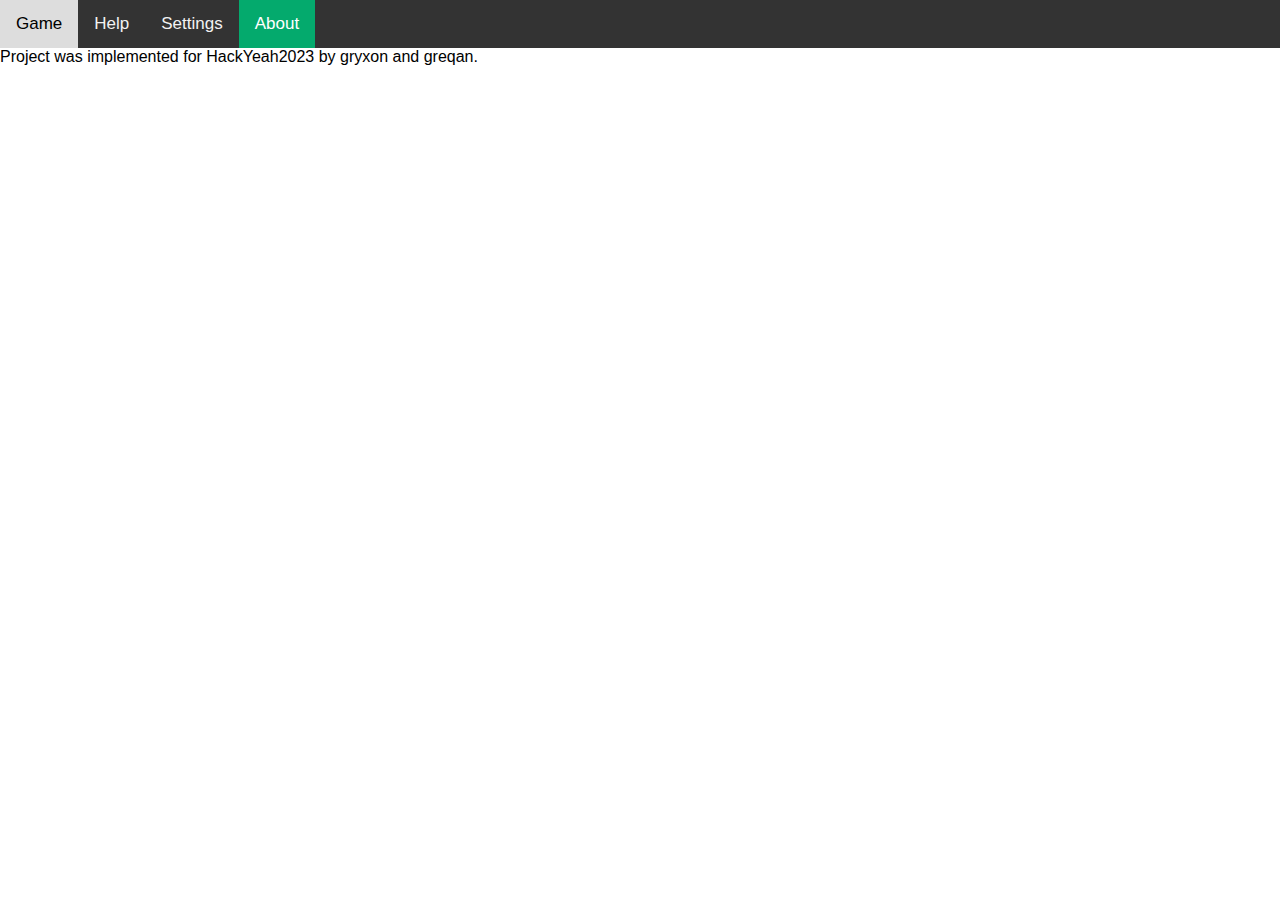
<file: about.html>
<html>
	<head>
          <title> Dinozzles </title>
	  <link rel="stylesheet" href="style.css">
        </head>
	<body onload="main('Argentinosaurus')">
		<script src="game.js"></script>
		<div class="topnav">
                  <a href="index.html">Game</a>
                  <a href="help.html">Help</a>
                  <a href="settings.html">Settings</a>
                  <a href="about.html" class="active">About</a>
                </div>
		<div id="container">
			Project was implemented for HackYeah2023 by gryxon and greqan.
		</div>
	</body>
</html>
</file>
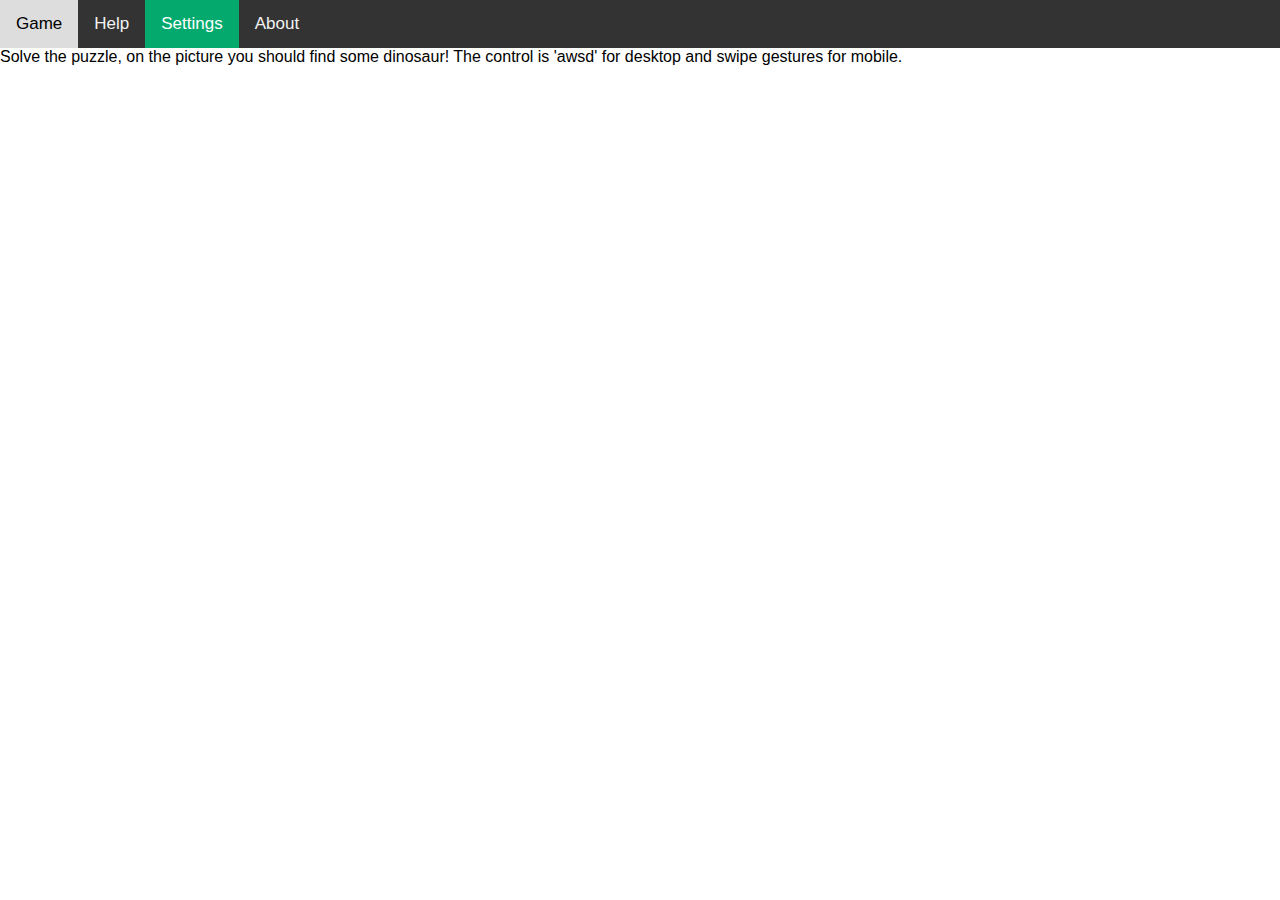
<file: help.html>
<html>
	<head>
          <title> Dinozzles </title>
	  <link rel="stylesheet" href="style.css">
        </head>
	<body onload="main('Argentinosaurus')">
		<script src="game.js"></script>
		<div class="topnav">
                  <a href="index.html">Game</a>
                  <a href="help.html">Help</a>
                  <a href="settings.html" class="active">Settings</a>
                  <a href="about.html">About</a>
		</div>
		<div id="container">
	            Solve the puzzle, on the picture you should find some dinosaur! The control is 'awsd' for desktop and swipe gestures for mobile.
		</div>
	</body>
</html>
</file>
<file: style.css>
body {
  margin: 0;
  font-family: Arial, Helvetica, sans-serif;
}

table {
    border-collapse: collapse;
}

#board_container{
    margin: auto;
}

.topnav {
  overflow: hidden;
  background-color: #333;
}

.topnav a {
  float: left;
  color: #f2f2f2;
  text-align: center;
  padding: 14px 16px;
  text-decoration: none;
  font-size: 17px;
}

.topnav a:hover {
  background-color: #ddd;
  color: black;
}

.topnav a.active {
  background-color: #04AA6D;
  color: white;
}

.success-animation { margin:150px auto;}


.checkmark {
    width: 100px;
    height: 100px;
    border-radius: 50%;
    display: block;
    stroke-width: 2;
    stroke: #4bb71b;
    stroke-miterlimit: 10;
    box-shadow: inset 0px 0px 0px #4bb71b;
    animation: fill .4s ease-in-out .4s forwards, scale .3s ease-in-out .9s both;
    position:relative;
    top: 5px;
    right: 5px;
   margin: 0 auto;
}
.checkmark__circle {
    stroke-dasharray: 166;
    stroke-dashoffset: 166;
    stroke-width: 2;
    stroke-miterlimit: 10;
    stroke: #4bb71b;
    fill: #fff;
    animation: stroke 0.6s cubic-bezier(0.65, 0, 0.45, 1) forwards;
 
}

.checkmark__check {
    transform-origin: 50% 50%;
    stroke-dasharray: 48;
    stroke-dashoffset: 48;
    animation: stroke 0.3s cubic-bezier(0.65, 0, 0.45, 1) 0.8s forwards;
}

@keyframes stroke {
    100% {
        stroke-dashoffset: 0;
    }
}

@keyframes scale {
    0%, 100% {
        transform: none;
    }

    50% {
        transform: scale3d(1.1, 1.1, 1);
    }
}

@keyframes fill {
    100% {
        box-shadow: inset 0px 0px 0px 30px #4bb71b;
    }
}
</file>
